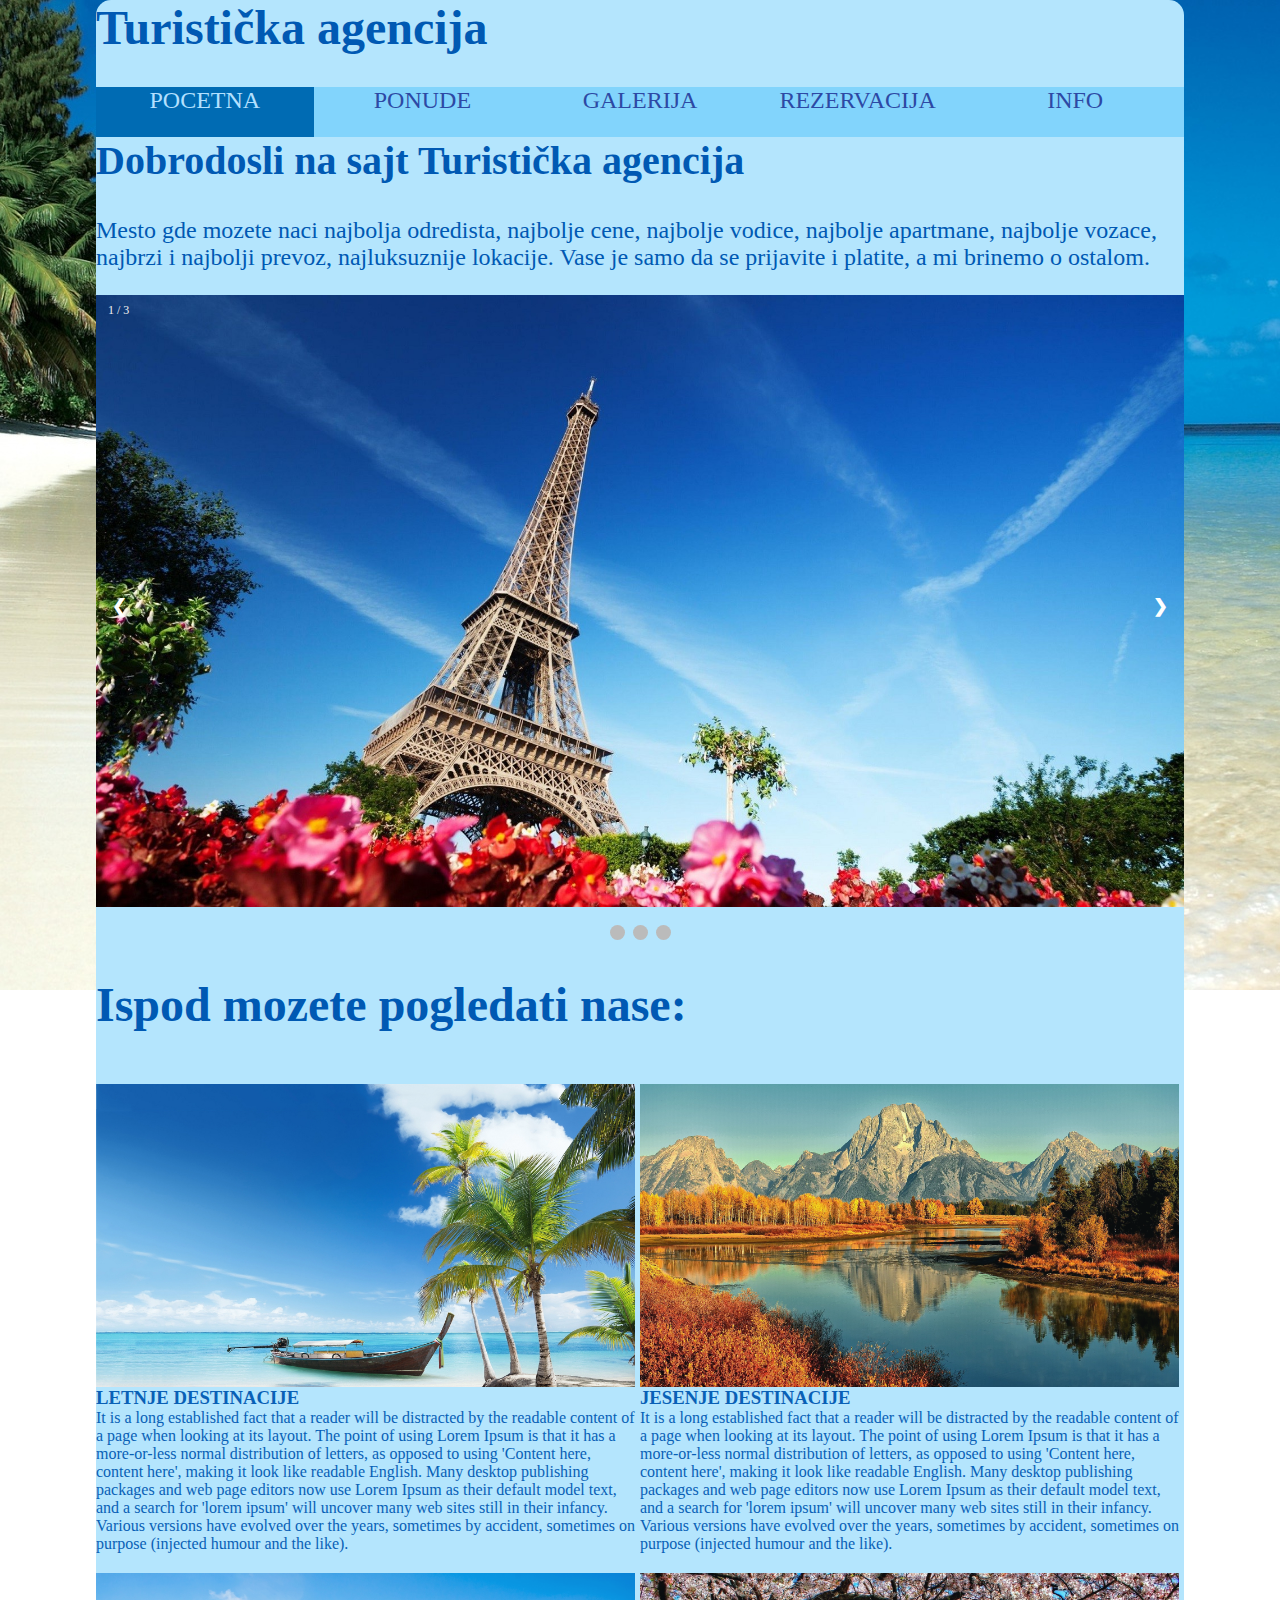
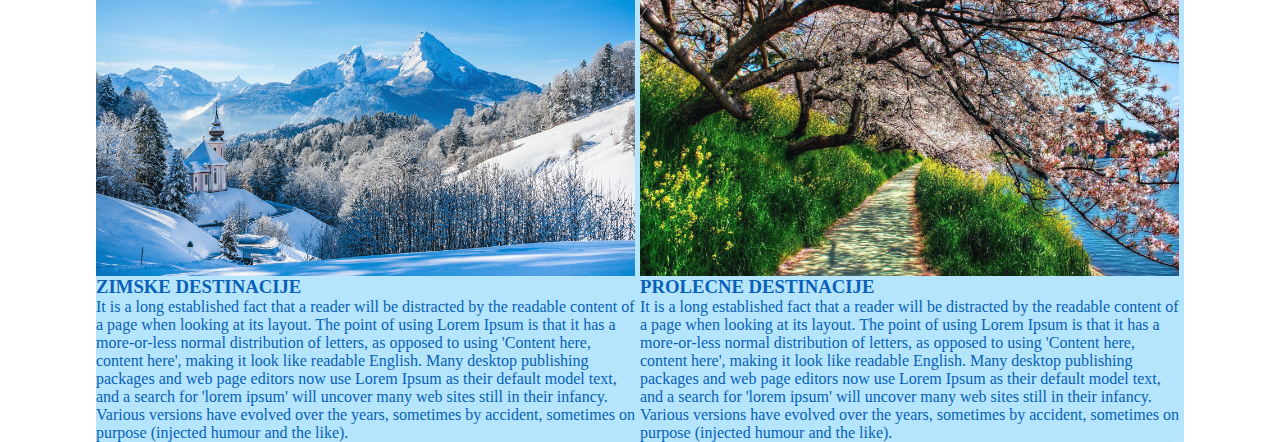
<file: index.html>
<html>
<head>
	<title> Turistička agencija </title>
	<meta charset="UTF-8"/>
	<meta name="viewport" content="width=device-width, initial-scale=1.0">
	<link rel="stylesheet" href="style.css">
	<link rel="stylesheet" href="styleSlider.css">
	<link rel="stylesheet" href="nav.css">

</head>

<body><div class="sve">
	<h1>
		 Turistička agencija
	</h1>
	<ul class="navigacijaDesktop">
		<li> <a href="index.html" class="active"> POCETNA </a></li>
		<li> <a href="ponude.html"> PONUDE </a></li>
		<li> <a href="galerija.html"> GALERIJA </a></li>
		<li> <a href="forma.html"> REZERVACIJA </a></li>
		<li> <a href="petastrana.html"> INFO </a></li>
	</ul>
	<div class="dropdownNav">
		<button onclick="myFunction()" class="dropbtn"> &#x2630</button>
		<div id="myDropdown" class="dropdown-content">
			<a href="ponude.html">PONUDE</a>
			<a href="galerija.html">GALERIJA</a>
			<a href="forma.html">REZERVACIJA</a>
			<a href="petastrana.html">INFO</a>
		</div>
	</div> 
	<h2 id="dobrodosli"> Dobrodosli na sajt Turistička agencija
	</h2>
	<p id="randomTekst">
	Mesto gde mozete naci najbolja odredista, najbolje cene, najbolje vodice, najbolje apartmane, najbolje vozace, najbrzi i najbolji prevoz, najluksuznije lokacije. Vase je samo da se prijavite i platite, a mi brinemo o ostalom. 
	<br>
	<div class="pozadina">
	<div class="slideshow-container"> 
		<div class="mySlides fade">
			<div class="numbertext">1 / 3</div>
			<img src="slike/sliderSlika1.jpg" style="width:100%">
			<div class="text" id="parizText">Pariz</div>
		</div>
		 <div class="mySlides fade">
			<div class="numbertext">2 / 3</div>
			<img src="slike/sliderSlika2.jpg" style="width:100%">
			<div class="text">Moskva </div>
		 </div>

		<div class="mySlides fade">
			<div class="numbertext">3 / 3</div>
			<img src="slike/sliderSlika3.jpg" style="width:100%">
			<div class="text">Atina</div>
		</div>

	  <!-- Next and previous buttons -->
	  <a class="prev" onclick="plusSlides(-1)">&#10094;</a>
	  <a class="next" onclick="plusSlides(1)">&#10095;</a>
	</div>
	<br>
	<!-- The dots/circles -->
	<div style="text-align:center">
	  <span class="dot" onclick="showSlide(1)"></span>
	  <span class="dot" onclick="showSlide(2)"></span>
	  <span class="dot" onclick="showSlide(3)"></span>
	</div>
	</div>
	<h1>Ispod mozete pogledati nase:</h1>
	</p>
	<div class="flex-container">
	<a href="ponude.html#divLetnjePonude">
	<div class="glavno">
		<img src="slike/leto.jpg">
		<h3> LETNJE DESTINACIJE
		</h3>
		<p>It is a long established fact that a reader will be distracted by the readable content of a page when looking at its layout. The point of using Lorem Ipsum is that it has a more-or-less normal distribution of letters, as opposed to using 'Content here, content here', making it look like readable English. Many desktop publishing packages and web page editors now use Lorem Ipsum as their default model text, and a search for 'lorem ipsum' will uncover many web sites still in their infancy. Various versions have evolved over the years, sometimes by accident, sometimes on purpose (injected humour and the like).
		</p>
	</div>
	</a>
	<a href="ponude.html#divJesenjePonude">
	<div  class="glavno">
		<img src="slike/jesen.jpg">
		<h3> JESENJE DESTINACIJE
		</h3>
		<p>It is a long established fact that a reader will be distracted by the readable content of a page when looking at its layout. The point of using Lorem Ipsum is that it has a more-or-less normal distribution of letters, as opposed to using 'Content here, content here', making it look like readable English. Many desktop publishing packages and web page editors now use Lorem Ipsum as their default model text, and a search for 'lorem ipsum' will uncover many web sites still in their infancy. Various versions have evolved over the years, sometimes by accident, sometimes on purpose (injected humour and the like).
		</p>
	</div>
	</a>
	</div>
	<div class="flex-container">
	<a href="ponude.html#divZimskePonude">
	<div  class="glavno">
		<img src="slike/zima.jpg">
		<h3> ZIMSKE DESTINACIJE
		</h3>
		<p>It is a long established fact that a reader will be distracted by the readable content of a page when looking at its layout. The point of using Lorem Ipsum is that it has a more-or-less normal distribution of letters, as opposed to using 'Content here, content here', making it look like readable English. Many desktop publishing packages and web page editors now use Lorem Ipsum as their default model text, and a search for 'lorem ipsum' will uncover many web sites still in their infancy. Various versions have evolved over the years, sometimes by accident, sometimes on purpose (injected humour and the like).
		</p>
	</div>
	</a>
	<a href="ponude.html#divProlecnePonude">
	<div  class="glavno">
		<img src="slike/prolece.jpg">
		<h3> PROLECNE DESTINACIJE
		</h3>
		<p>It is a long established fact that a reader will be distracted by the readable content of a page when looking at its layout. The point of using Lorem Ipsum is that it has a more-or-less normal distribution of letters, as opposed to using 'Content here, content here', making it look like readable English. Many desktop publishing packages and web page editors now use Lorem Ipsum as their default model text, and a search for 'lorem ipsum' will uncover many web sites still in their infancy. Various versions have evolved over the years, sometimes by accident, sometimes on purpose (injected humour and the like).
		</p>
	</div>
	</a>
	</div>

<script>
var sliderTimeout;
var slideIndex = 1;
showSlides();
function showSlides() {
    var i;
    var slides = document.getElementsByClassName("mySlides");
    for (i = 0; i < slides.length; i++) {
        slides[i].style.display = "none";
    }
    console.log(slideIndex);
    slides[slideIndex-1].style.display = "block";
    clearTimeout(sliderTimeout);
    sliderTimeout = setTimeout(automaticSlide, 5000); // Menja sliku na svakih 5 sekundi
} 
function automaticSlide(){
	var i;
    var slides = document.getElementsByClassName("mySlides");
    for (i = 0; i < slides.length; i++) {
        slides[i].style.display = "none";
    }
	slideIndex++;
    if (slideIndex > slides.length ) {slideIndex = 1;}
    console.log(slideIndex);
    slides[slideIndex-1].style.display = "block";
    clearTimeout(sliderTimeout);
    sliderTimeout = setTimeout(automaticSlide, 5000); // Menja sliku na svakih 5 sekundi
}
function plusSlides(n) { 
  var slidesLength = document.getElementsByClassName("mySlides").length;
  slideIndex+=n;
  if(slidesLength<slideIndex){ slideIndex=1;}
  if(slideIndex<=0) {slideIndex = 3;}
  showSlide(slideIndex);
}

// Thumbnail image controls
function showSlide(n) {
  slideIndex = n;
  showSlides();
}

function dropDownShow() {
    document.getElementById("myDropdown").classList.toggle("show");
}

window.onclick = function(event) {
  if (!event.target.matches('.dropbtn')) {
    var dropdowns = document.getElementsByClassName("dropdown-content");
    var i;
    for (i = 0; i < dropdowns.length; i++) {
      var openDropdown = dropdowns[i];
      if (openDropdown.classList.contains('show')) {
        openDropdown.classList.remove('show');
      }
    }
  }
} 
</script>
	
	</div>
</body>

</html>
</file>
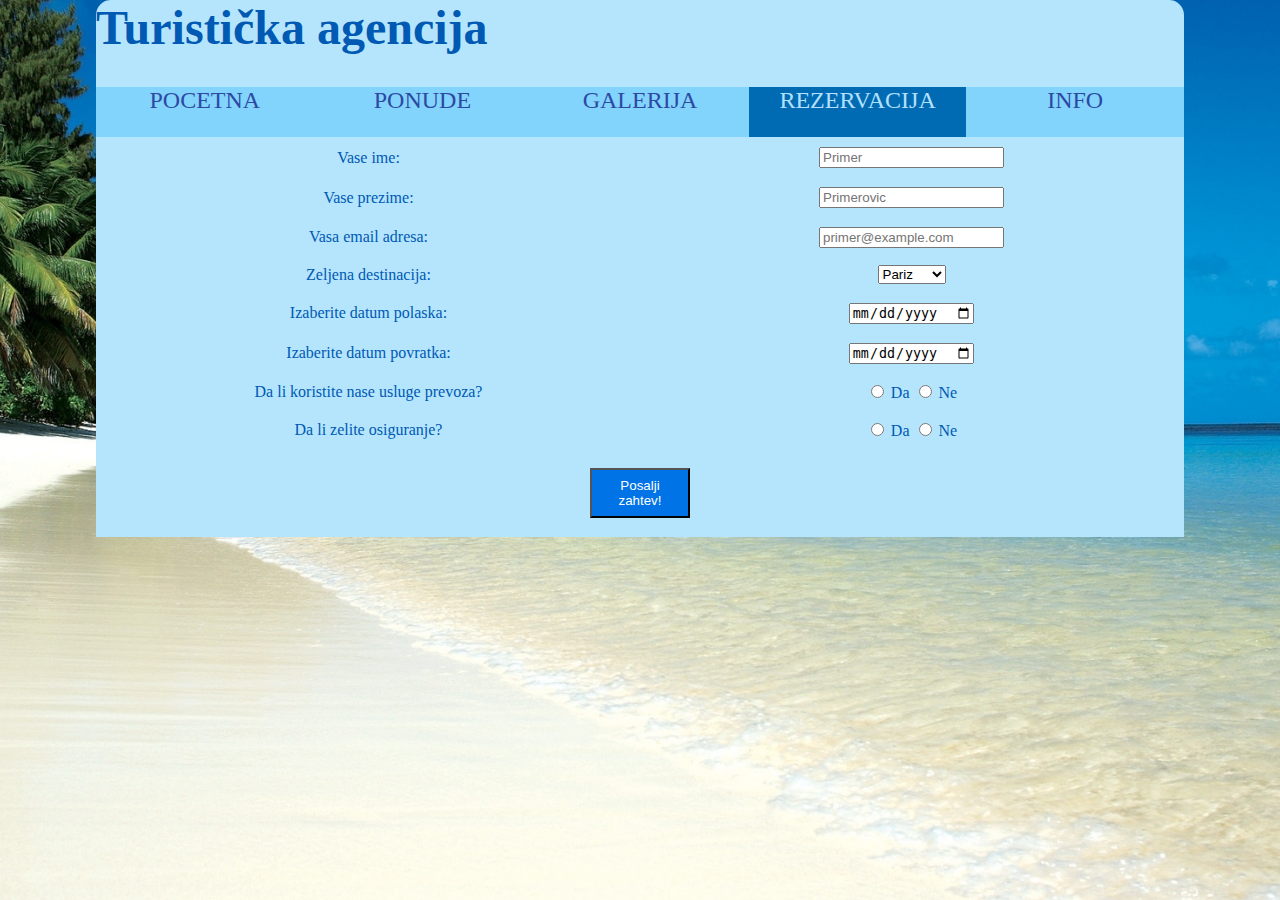
<file: forma.html>
<html>
<head>
	<title> Turistička agencija </title>
	<meta charset="UTF-8" />
	<meta name="viewport" content="width=device-width, initial-scale=1.0">	
	<link rel="stylesheet" href="style.css">
	<link rel="stylesheet" href="styleSlider.css">
	<link rel="stylesheet" href="nav.css">

</head>

<body><div class="sve">
	<h1>
		 Turistička agencija
	</h1>

	<ul class="navigacijaDesktop">
		<li> <a href="index.html"> POCETNA </a></li>
		<li> <a href="ponude.html"> PONUDE </a></li>
		<li> <a href="galerija.html"> GALERIJA </a></li>
		<li> <a href="forma.html" class="active"> REZERVACIJA </a></li>
		<li> <a href="petastrana.html"> INFO </a></li>
	</ul>
	<div class="dropdownNav">
		<button onclick="myFunction()" class="dropbtn"> &#x2630</button>
		<div id="myDropdown" class="dropdown-content">
			<a href="index.html">REZERVACIJA</a>
			<a href="ponude.html">PONUDE</a>
			<a href="galerija.html">GALERIJA</a>
			<a href="petastrana.html">INFO</a>
		</div>
	</div> 
	
	<form name="formaZaSlanje" action="" method="post">
		<table class="formaTabela">
			<tr>
				<td> Vase ime:</td>
				<td> <input required placeholder="Primer"type="text" id="korisnikId"></td>
			</tr>
			<tr>
				<td> Vase prezime: </td>
				<td> <input required placeholder="Primerovic"type="text" id="korisnikPrezime"> </td>
			</td>
			<tr>
				<td> Vasa email adresa:</td>
				<td> <input required placeholder="primer@example.com"type="text" id="korisnikMail"></td>
			</tr>
			<tr>
				<td> Zeljena destinacija:</td>
				<td> <select required id="korisnikOpcija">
					<option> Pariz </option>
					<option> Beč </option>
					<option> Madrid </option>
					<option> Atina </option>
					<option> Rim </option>
					<option> Prag </option>
					<option> Moskva </option>
					<option> Berlin </option>
					</td>
			</tr>
			<tr>
			<td> Izaberite datum polaska: </td>
				<td>
				<input required type="date">
				</td>
			</tr>
			<tr>
			<td> Izaberite datum povratka: </td>
				<td>
				<input required type="date">
				</td>
			</tr>
			<tr>
				<td>Da li koristite nase usluge prevoza?</td>
				<td> <input required name="korisnikPrevoz" type="radio" id="korisnikPrevoz"> Da <input name="korisnikPrevoz" type="radio" id="korisnikPrevoz"> Ne</td>
			</tr>
			<tr>
				<td> Da li zelite osiguranje? </td>
				<td> <input required name="korisnikOsiguranje" type="radio" id="korisnikOsiguranje"> Da <input name="korisnikOsiguranje" type="radio" id="korisnikOsiguranje"> Ne</td>
			</tr>
			<tr>
				<td  colspan="2"><button type="submit" id="dugme" > Posalji zahtev!</td>
			</tr>
		
		</table>
	</form>
	</div>
	<script> 
function myFunction() {
    document.getElementById("myDropdown").classList.toggle("show");
}
	// Close the dropdown menu if the user clicks outside of it
	window.onclick = function(event) {
	  if (!event.target.matches('.dropbtn')) {

		var dropdowns = document.getElementsByClassName("dropdown-content");
		var i;
		for (i = 0; i < dropdowns.length; i++) {
		  var openDropdown = dropdowns[i];
		  if (openDropdown.classList.contains('show')) {
			openDropdown.classList.remove('show');
		  }
		}
	  }
	} 
</script>
</body>
</html>
</file>
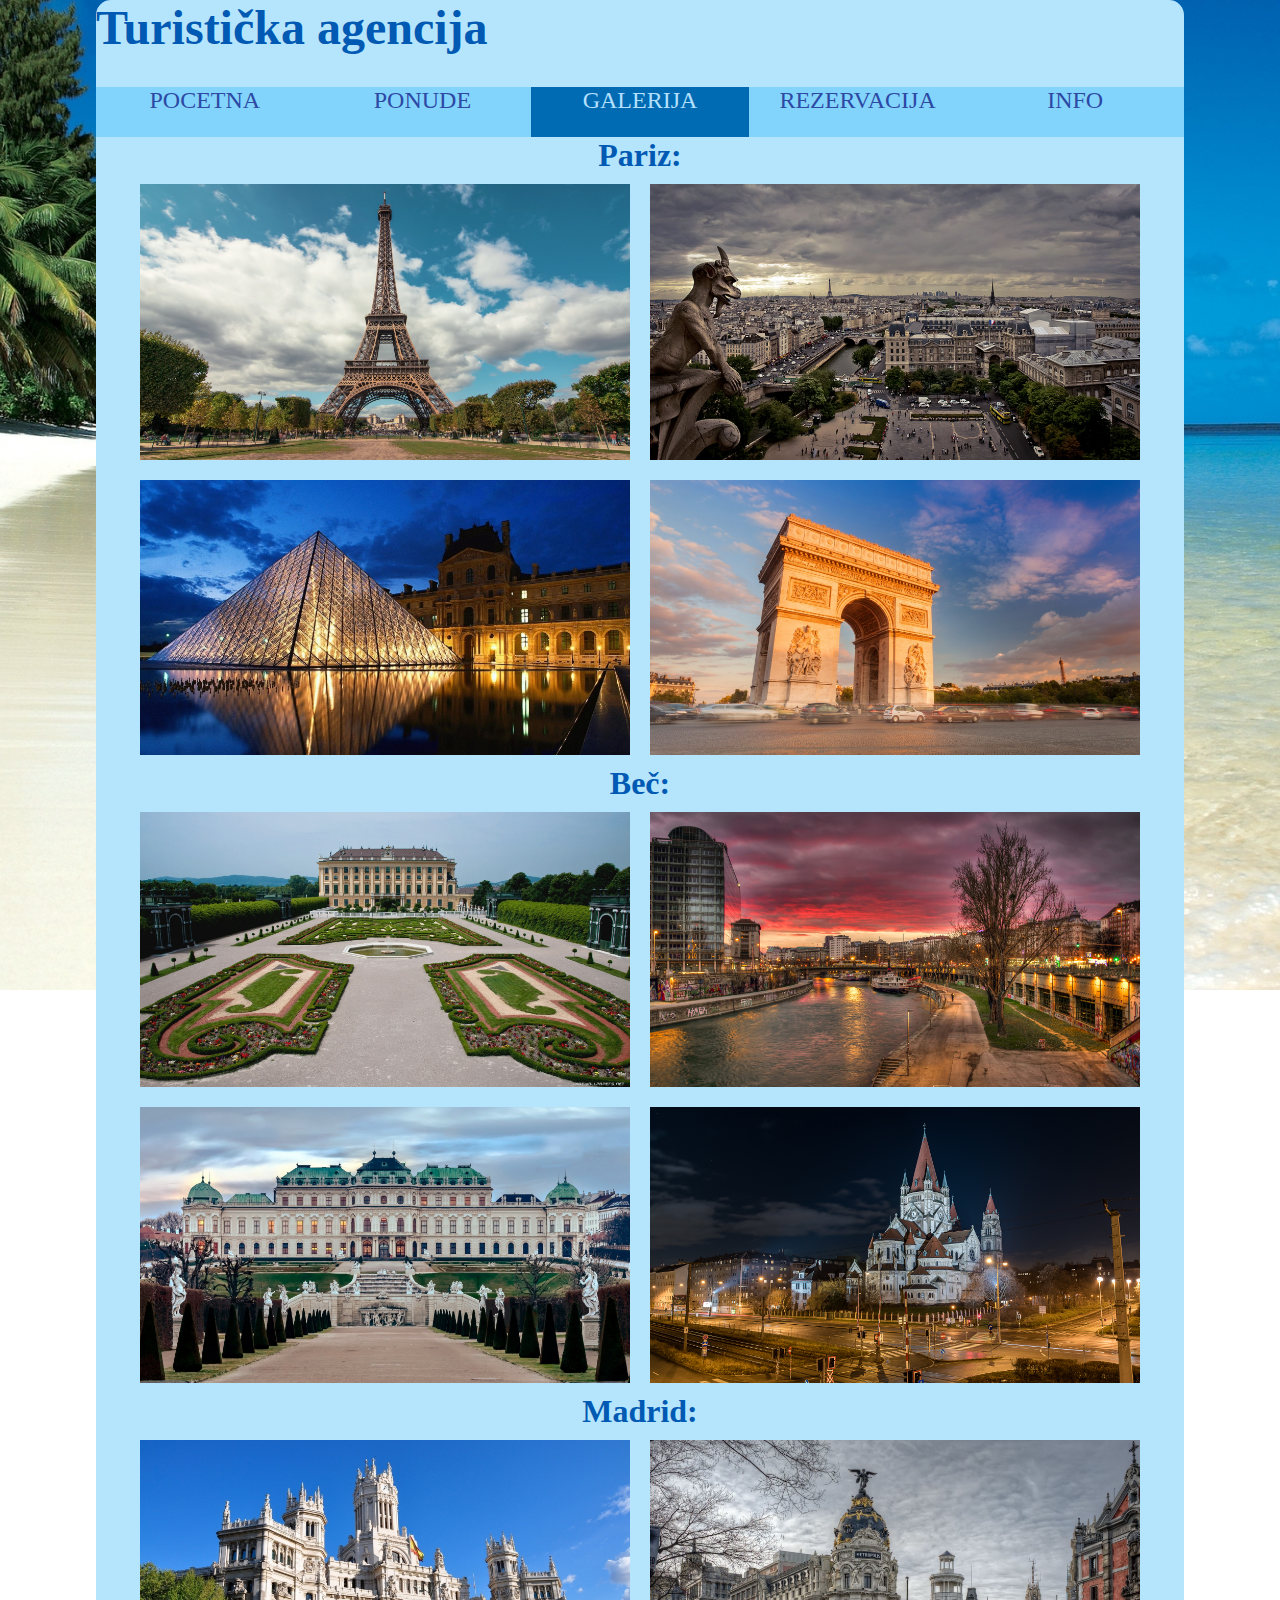
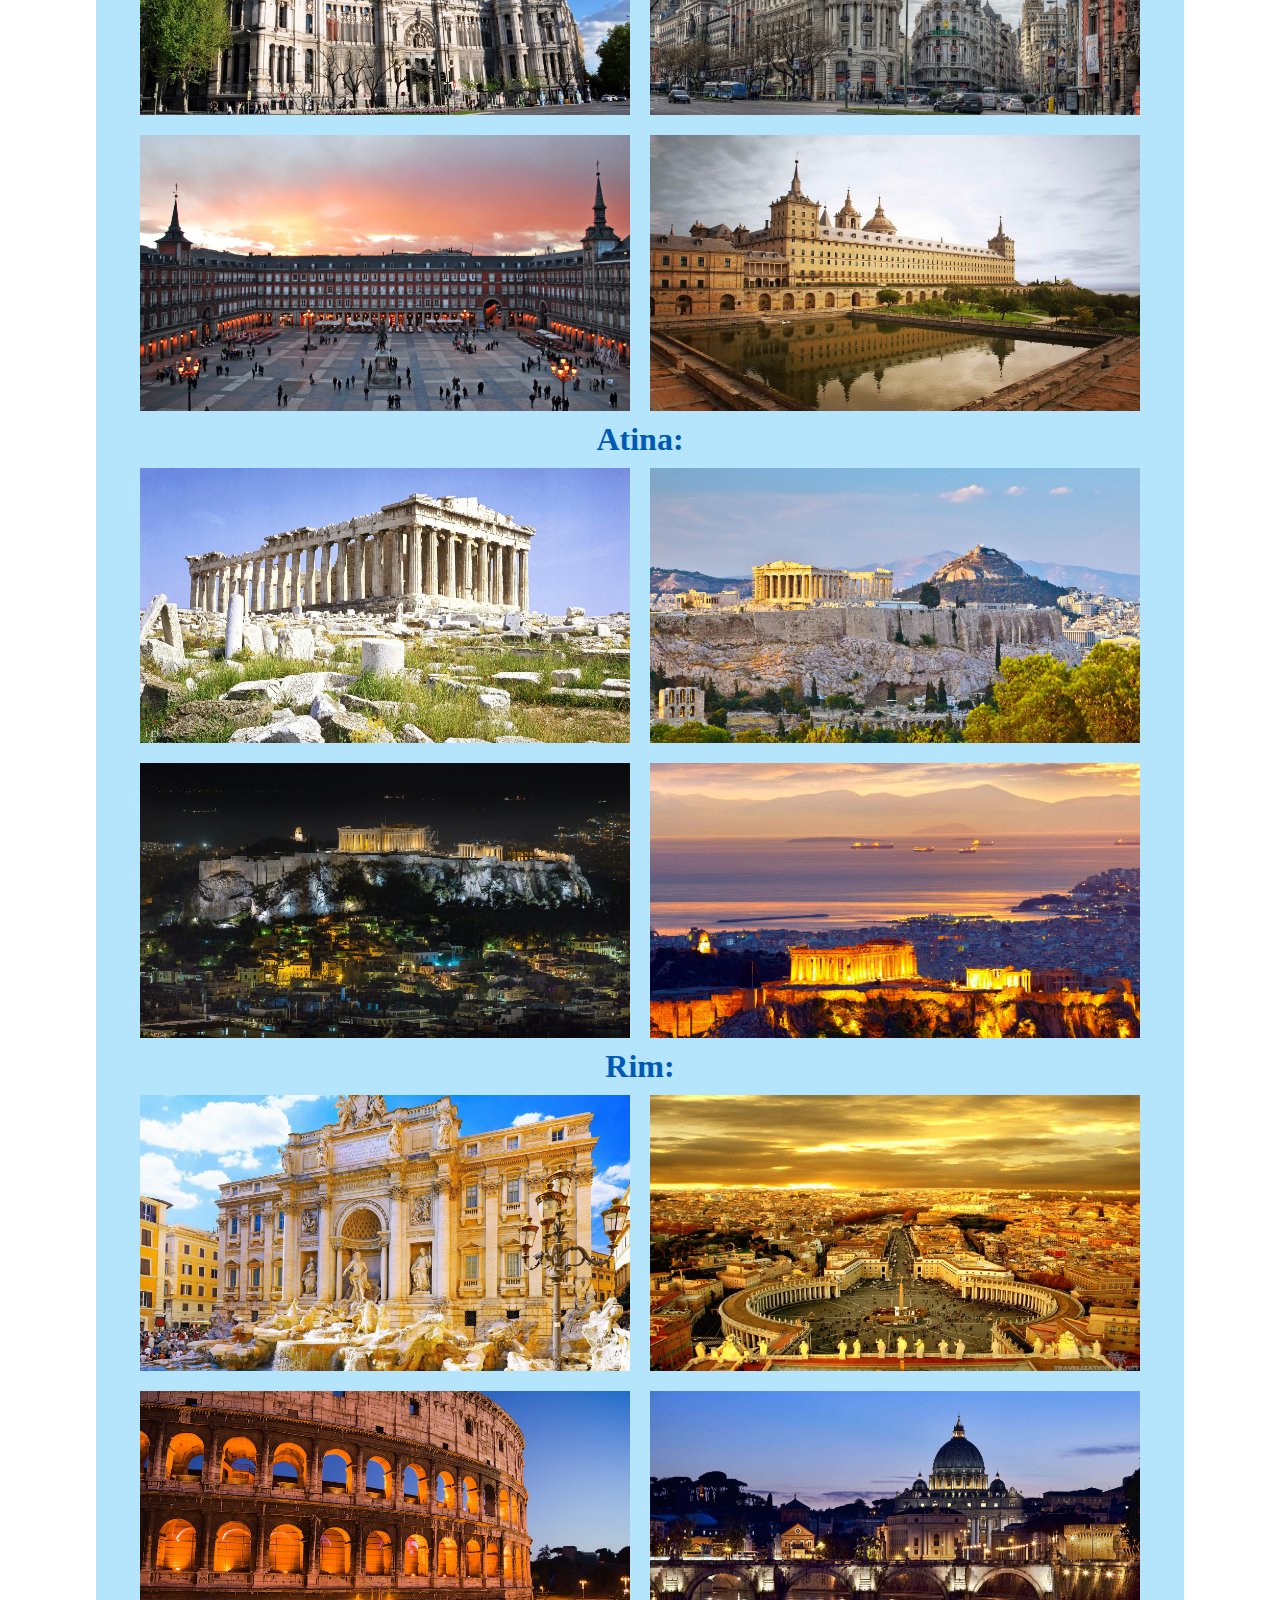
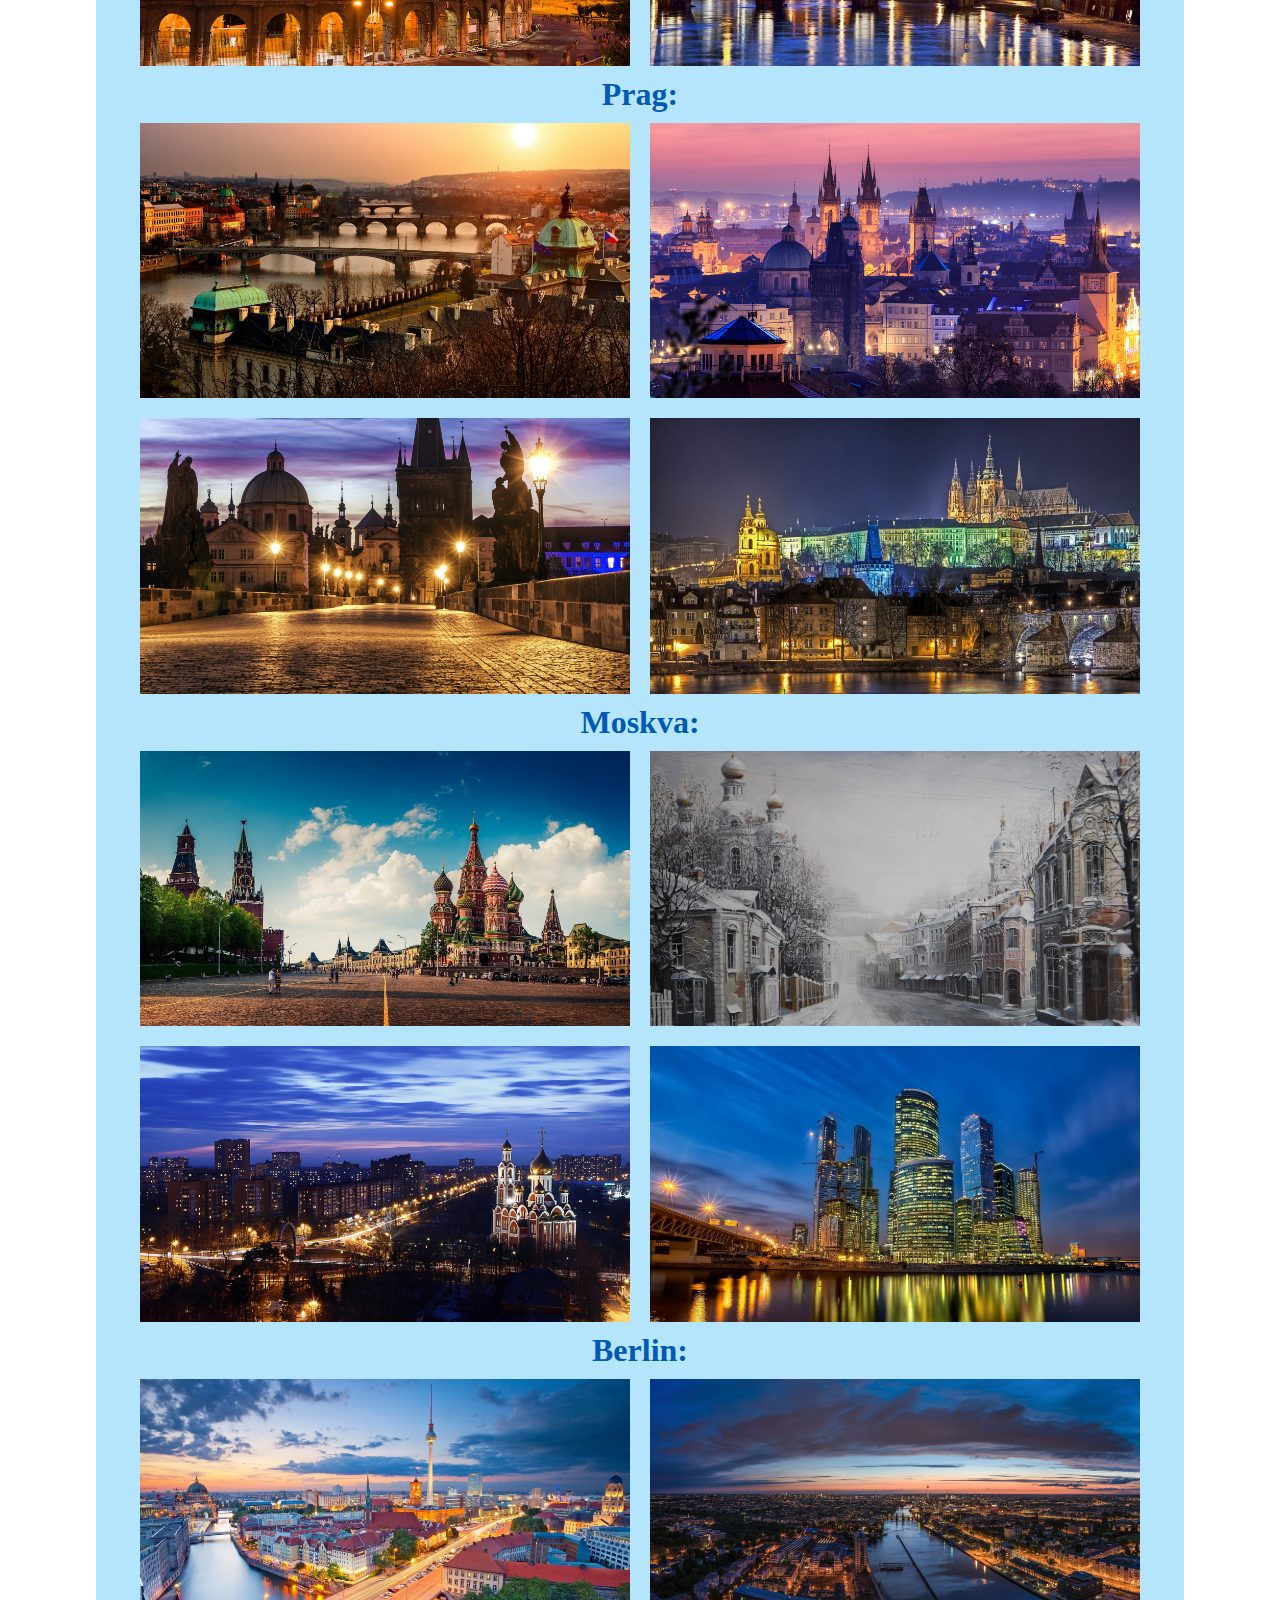
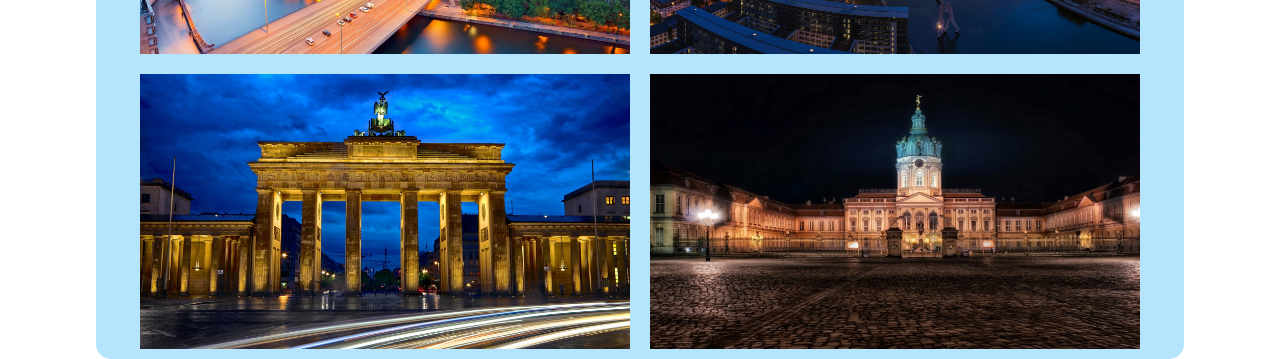
<file: galerija.html>
<html>
<head>
	<title> Turistička agencija </title>
	<meta charset="UTF-8" />
	<meta name="viewport" content="width=device-width, initial-scale=1.0">
	<link rel="stylesheet" href="style.css">
	<link rel="stylesheet" href="styleSlider.css">
	<link rel="stylesheet" href="nav.css">

</head>

<body>
	<div class="sve">
	<h1>
		 Turistička agencija
	</h1>
	<ul class="navigacijaDesktop">
		<li> <a href="index.html"> POCETNA </a></li>
		<li> <a href="ponude.html"> PONUDE </a></li>
		<li> <a href="galerija.html" class="active"> GALERIJA </a></li>
		<li> <a href="forma.html"> REZERVACIJA </a></li>
		<li> <a href="petastrana.html"> INFO </a></li>
	</ul>
	<div class="dropdownNav">
		<button onclick="myFunction()" class="dropbtn"> &#x2630</button>
		<div id="myDropdown" class="dropdown-content">
			<a href="index.html"> POCETNA </a>
			<a href="ponude.html">PONUDE</a>
			<a href="forma.html">REZERVACIJA</a>
			<a href="petastrana.html">INFO</a>
		</div>
	</div> 
	<h3 class="proleceGradovi" id="galerijaGrad1"> Pariz: </h3>
	<div class="galerijaFlex">
			<img class="slikeGalerija" src="slike/pariz.jpg">
			<img class="slikeGalerija" src="slike/pariz2.jpg">	
			<img class="slikeGalerija" src="slike/pariz3.jpg">
			<img class="slikeGalerija" src="slike/pariz4.jpg">
	</div>
	<div style="clear:both;"></div>
		<h3 class="proleceGradovi" id="galerijaGrad2"> Beč: </h3>
	<div class="galerijaFlex">
			<img class="slikeGalerija" src="slike/bec.jpg">
			<img class="slikeGalerija" src="slike/bec2.jpg">	
			<img class="slikeGalerija" src="slike/bec3.jpg">
			<img class="slikeGalerija" src="slike/bec4.jpg">
	</div>
	<div style="clear:both;"></div>
		<h3 class="proleceGradovi" id="galerijaGrad3"> Madrid: </h3>
	<div class="galerijaFlex">
		<img class="slikeGalerija" src="slike/madrid.jpg">
		<img class="slikeGalerija" src="slike/madrid2.jpg">	
		<img class="slikeGalerija" src="slike/madrid3.jpg">
		<img class="slikeGalerija" src="slike/madrid4.jpg">
	</div>
	<div style="clear:both;"></div>
		<h3 class="proleceGradovi" id="galerijaGrad4"> Atina: </h3>
	<div class="galerijaFlex">
		<img class="slikeGalerija" src="slike/atina.jpg">
		<img class="slikeGalerija" src="slike/atina2.jpg">	
		<img class="slikeGalerija" src="slike/atina3.jpg">
		<img class="slikeGalerija" src="slike/atina4.jpg">
	</div>
		<div style="clear:both;"></div>
		<h3 class="proleceGradovi" id="galerijaGrad5"> Rim: </h3>
	<div class="galerijaFlex">
		<img class="slikeGalerija" src="slike/rim.jpg">
		<img class="slikeGalerija" src="slike/rim2.jpg">	
		<img class="slikeGalerija" src="slike/rim3.jpg">
		<img class="slikeGalerija" src="slike/rim4.jpg">
	</div>
		<div style="clear:both;"></div>
		<h3 class="proleceGradovi" id="galerijaGrad6"> Prag: </h3>
	<div class="galerijaFlex">
		<img class="slikeGalerija" src="slike/prag1.jpg">
		<img class="slikeGalerija" src="slike/prag2.jpg">	
		<img class="slikeGalerija" src="slike/prag3.jpg">
		<img class="slikeGalerija" src="slike/prag4.jpg">
	</div>
		<div style="clear:both;"></div>
		<h3 class="proleceGradovi" id="galerijaGrad7"> Moskva: </h3>
	<div class="galerijaFlex">
		<img class="slikeGalerija" src="slike/moskva.jpg">
		<img class="slikeGalerija" src="slike/moskva5.jpg">	
		<img class="slikeGalerija" src="slike/moskva3.jpg">
		<img class="slikeGalerija" src="slike/moskva4.jpg">
	</div>
		<div style="clear:both;"></div>
		<h3 class="proleceGradovi" id="galerijaGrad8"> Berlin: </h3>
	<div class="galerijaFlex">
		<img class="slikeGalerija" src="slike/berlin.jpg">
		<img class="slikeGalerija" src="slike/berlin2.jpg">	
		<img class="slikeGalerija" src="slike/berlin3.jpg">
		<img class="slikeGalerija" src="slike/berlin4.jpg">
	</div>

	</div>
	<script> 
function myFunction() {
    document.getElementById("myDropdown").classList.toggle("show");
}
	// Close the dropdown menu if the user clicks outside of it
	window.onclick = function(event) {
	  if (!event.target.matches('.dropbtn')) {

		var dropdowns = document.getElementsByClassName("dropdown-content");
		var i;
		for (i = 0; i < dropdowns.length; i++) {
		  var openDropdown = dropdowns[i];
		  if (openDropdown.classList.contains('show')) {
			openDropdown.classList.remove('show');
		  }
		}
	  }
	} 
</script>
</body>
</html>
</file>
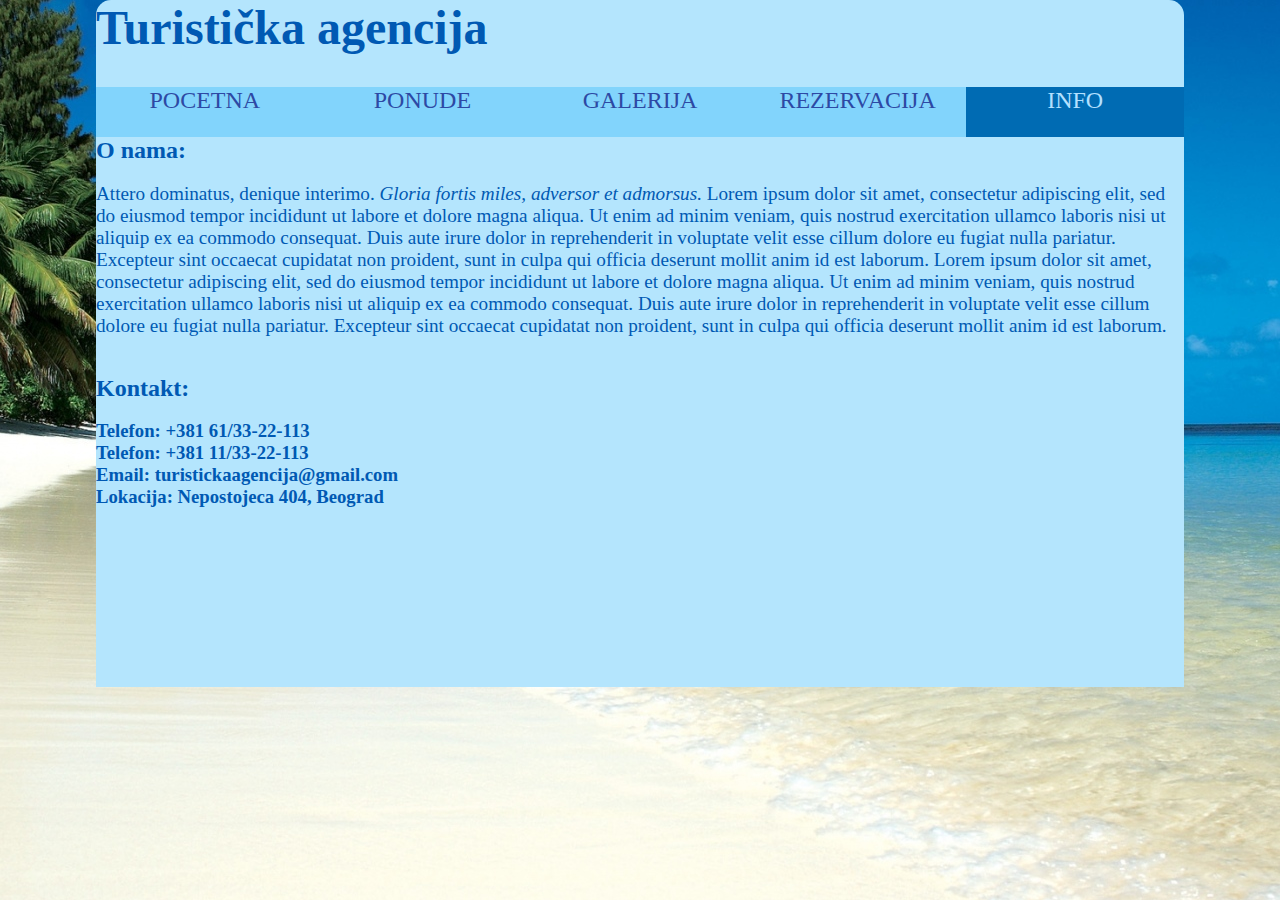
<file: petastrana.html>
<html>
<head>
	<title> Turistička agencija </title>
	<meta charset="UTF-8" />
	<meta name="viewport" content="width=device-width, initial-scale=1.0">
	<link rel="stylesheet" href="style.css">
	<link rel="stylesheet" href="styleSlider.css">
	<link rel="stylesheet" href="nav.css">

</head>

<body><div class="sve">
	<h1>
		 Turistička agencija
	</h1>

	<ul class="navigacijaDesktop">
		<li> <a href="index.html"> POCETNA </a></li>
		<li> <a href="ponude.html"> PONUDE </a></li>
		<li> <a href="galerija.html"> GALERIJA </a></li>
		<li> <a href="forma.html"> REZERVACIJA </a></li>
		<li> <a href="petastrana.html" class="active"> INFO </a></li>
	</ul>
	<div class="dropdownNav">
		<button onclick="myFunction()" class="dropbtn"> &#x2630</button>
		<div id="myDropdown" class="dropdown-content">
			<a href="index.html">POCETNA</a>
			<a href="ponude.html">PONUDE</a>
			<a href="galerija.html">GALERIJA</a>
			<a href="forma.html">REZERVACIJA</a>
		</div>
	</div> 
	<div class="petaStranaDiv">
		<h3 id="kontaktiH">O nama:</h3>
		<p id="paragrafPeta1"> Attero dominatus, denique interimo. <em>Gloria fortis miles, adversor et admorsus.</em> Lorem ipsum dolor sit amet, consectetur adipiscing elit, sed do eiusmod tempor incididunt ut labore et dolore magna aliqua. Ut enim ad minim veniam, quis nostrud exercitation ullamco laboris nisi ut aliquip ex ea commodo consequat. Duis aute irure dolor in reprehenderit in voluptate velit esse cillum dolore eu fugiat nulla pariatur. Excepteur sint occaecat cupidatat non proident, sunt in culpa qui officia deserunt mollit anim id est laborum. Lorem ipsum dolor sit amet, consectetur adipiscing elit, sed do eiusmod tempor incididunt ut labore et dolore magna aliqua. Ut enim ad minim veniam, quis nostrud exercitation ullamco laboris nisi ut aliquip ex ea commodo consequat. Duis aute irure dolor in reprehenderit in voluptate velit esse cillum dolore eu fugiat nulla pariatur. Excepteur sint occaecat cupidatat non proident, sunt in culpa qui officia deserunt mollit anim id est laborum.
		</p>
		<br>
		<h3 id="kontaktiH"> Kontakt: <h3>
		<p id="paragrafPeta2"> 
			Telefon: +381 61/33-22-113 <br>
			Telefon: +381 11/33-22-113 <br>
			Email:   turistickaagencija@gmail.com <br>
			Lokacija: Nepostojeca 404, Beograd
		</p>
	</div>
	</div>
	<script> 
function myFunction() {
    document.getElementById("myDropdown").classList.toggle("show");
}
	// Close the dropdown menu if the user clicks outside of it
	window.onclick = function(event) {
	  if (!event.target.matches('.dropbtn')) {

		var dropdowns = document.getElementsByClassName("dropdown-content");
		var i;
		for (i = 0; i < dropdowns.length; i++) {
		  var openDropdown = dropdowns[i];
		  if (openDropdown.classList.contains('show')) {
			openDropdown.classList.remove('show');
		  }
		}
	  }
	} 
</script>
</body>
</html>
</file>
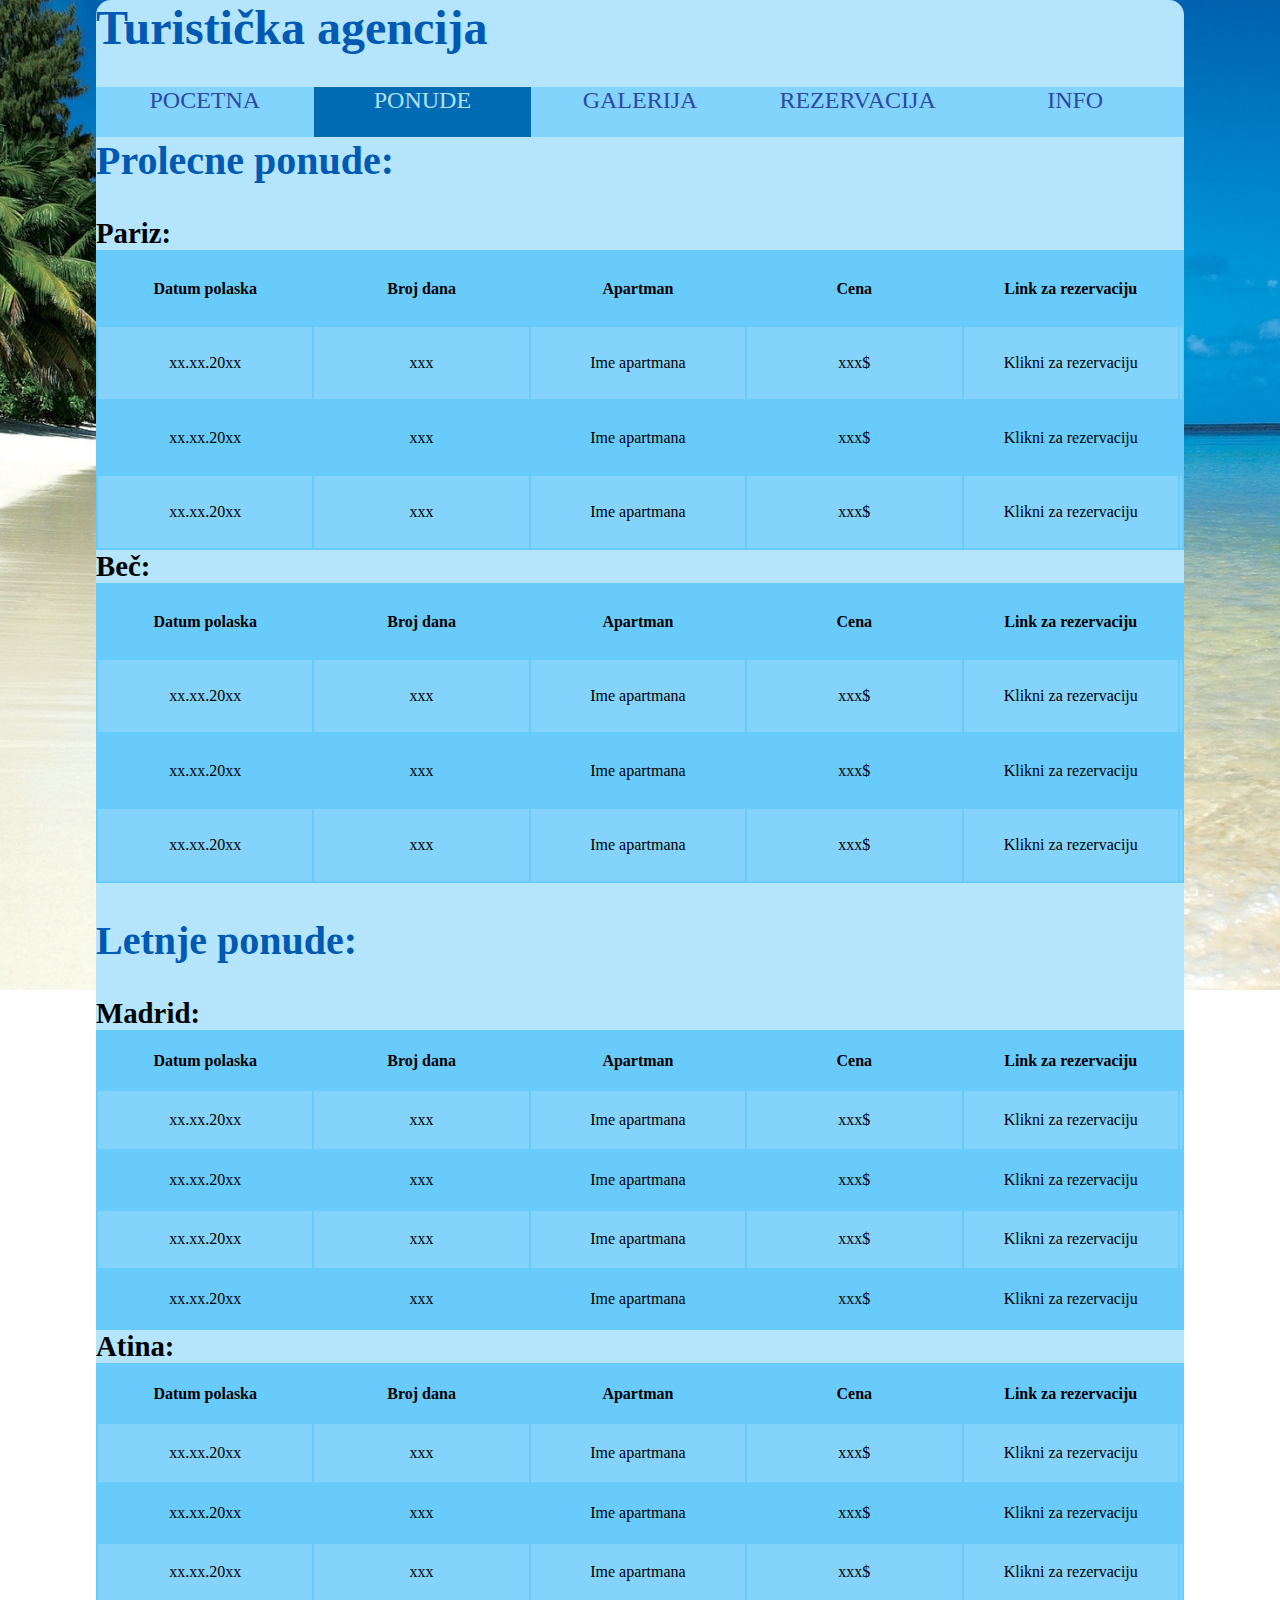
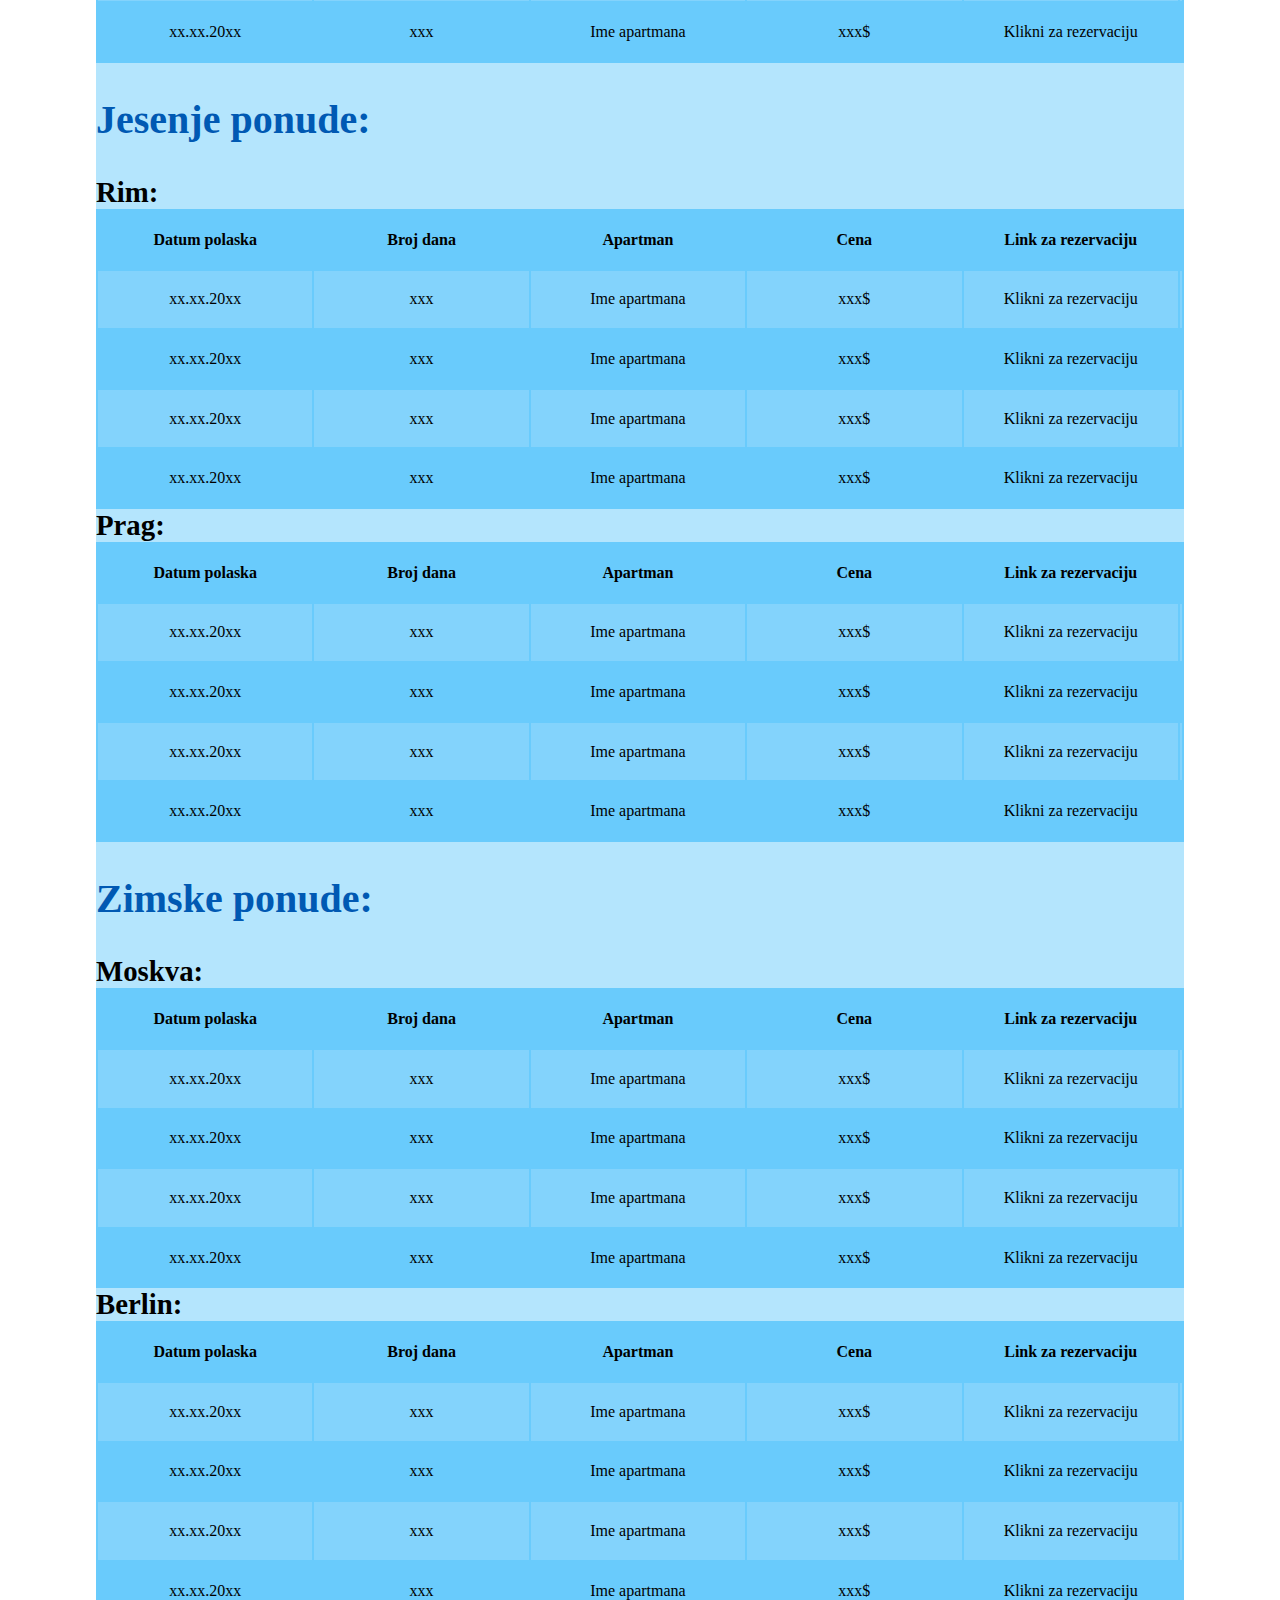
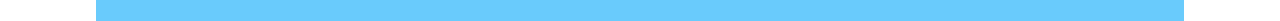
<file: ponude.html>
<html>
<head>
	<title> Turistička agencija </title>	
	<meta name="viewport" content="width=device-width, initial-scale=1.0">
	<meta charset="UTF-8" />
	<link rel="stylesheet" href="style.css">
	<link rel="stylesheet" href="styleSlider.css">
	<link rel="stylesheet" href="nav.css">

</head>

<body>
<div class="sve">
	<h1>
		 Turistička agencija
	</h1>
	<ul class="navigacijaDesktop">
		<li> <a href="index.html"> POCETNA </a></li>
		<li> <a href="ponude.html" class="active"> PONUDE </a></li>
		<li> <a href="galerija.html"> GALERIJA </a></li>
		<li> <a href="forma.html"> REZERVACIJA </a></li>
		<li> <a href="petastrana.html"> INFO </a></li>
	</ul>
	<div class="dropdownNav">
		<button onclick="myFunction()" class="dropbtn"> &#x2630</button>
		<div id="myDropdown" class="dropdown-content">
			<a href="index.html"> POCETNA </a>
			<a href="galerija.html">GALERIJA</a>
			<a href="forma.html">REZERVACIJA</a>
			<a href="forma.html">INFO</a>
		</div>
	</div> 
	<div class="ponudeIzgled">
		<div class="ponudeDiv" id="divProlecnePonude">
			<h2>Prolecne ponude: </h2>
			<h3><a href="galerija.html#galerijaGrad1"> Pariz: </a></h3>
			<table>
				<tr>
				<th>Datum polaska</th>
				<th>Broj dana </th>
				<th>Apartman</th>
				<th>Cena</th>
				<th>Link za rezervaciju </th>
			  </tr>
			  <tr class="neparniRed">
				<td>xx.xx.20xx</td>
				<td>xxx</td>
				<td>Ime apartmana</td>
				<td> xxx$ </td>
				<td> <a href="forma.html"> Klikni za rezervaciju </a> <td>
			  </tr>
			  <tr>
				<td>xx.xx.20xx</td>
				<td>xxx</td>
				<td>Ime apartmana</td>
				<td> xxx$ </td>
				<td> <a href="forma.html"> Klikni za rezervaciju </a> <td>
			  </tr>
			  	<tr class="neparniRed">
				<td>xx.xx.20xx</td>
				<td>xxx</td>
				<td>Ime apartmana</td>
				<td> xxx$ </td>
				<td> <a href="forma.html"> Klikni za rezervaciju </a> <td>
			  </tr>
			</table>
			<h3> <a href="galerija.html#galerijaGrad2"> Beč: </a> </h3>
			<table>
				<tr>
				<th>Datum polaska</th>
				<th>Broj dana </th>
				<th>Apartman</th>
				<th>Cena</th>
				<th>Link za rezervaciju </th>
			  </tr>
			  <tr class="neparniRed">
				<td>xx.xx.20xx</td>
				<td>xxx</td>
				<td>Ime apartmana</td>
				<td> xxx$ </td>
				<td> <a href="forma.html"> Klikni za rezervaciju </a> <td>
			  </tr>
			  <tr>
				<td>xx.xx.20xx</td>
				<td>xxx</td>
				<td>Ime apartmana</td>
				<td> xxx$ </td>
				<td> <a href="forma.html"> Klikni za rezervaciju </a> <td>
			  </tr>
			  	<tr class="neparniRed">
				<td>xx.xx.20xx</td>
				<td>xxx</td>
				<td>Ime apartmana</td>
				<td> xxx$ </td>
				<td> <a href="forma.html"> Klikni za rezervaciju </a> <td>
			  </tr>
			</table>
		</div>
		<div class="ponudeDiv" id="divLetnjePonude">
			<h2>Letnje ponude: </h2>
			<h3> <a href="galerija.html#galerijaGrad3"> Madrid: </a> </h3>
			<table>
				<tr>
				<th>Datum polaska</th>
				<th>Broj dana </th>
				<th>Apartman</th>
				<th>Cena</th>
				<th>Link za rezervaciju </th>
			  </tr>
			  <tr class="neparniRed">
				<td>xx.xx.20xx</td>
				<td>xxx</td>
				<td>Ime apartmana</td>
				<td> xxx$ </td>
				<td> <a href="forma.html"> Klikni za rezervaciju </a> <td>
			  </tr>
			  <tr>
				<td>xx.xx.20xx</td>
				<td>xxx</td>
				<td>Ime apartmana</td>
				<td> xxx$ </td>
				<td> <a href="forma.html"> Klikni za rezervaciju </a> <td>
			  </tr>
			  	<tr class="neparniRed">
				<td>xx.xx.20xx</td>
				<td>xxx</td>
				<td>Ime apartmana</td>
				<td> xxx$ </td>
				<td> <a href="forma.html"> Klikni za rezervaciju </a> <td>
			  </tr>
			  	<tr>
				<td>xx.xx.20xx</td>
				<td>xxx</td>
				<td>Ime apartmana</td>
				<td> xxx$ </td>
				<td> <a href="forma.html"> Klikni za rezervaciju </a> <td>
			  </tr>
			</table>
			<h3>  <a href="galerija.html#galerijaGrad4"> Atina: </a>  </h3>
			<table>
				<tr>
				<th>Datum polaska</th>
				<th>Broj dana </th>
				<th>Apartman</th>
				<th>Cena</th>
				<th>Link za rezervaciju </th>
			  </tr>
			  <tr class="neparniRed">
				<td>xx.xx.20xx</td>
				<td>xxx</td>
				<td>Ime apartmana</td>
				<td> xxx$ </td>
				<td> <a href="forma.html"> Klikni za rezervaciju </a> <td>
			  </tr>
			  <tr>
				<td>xx.xx.20xx</td>
				<td>xxx</td>
				<td>Ime apartmana</td>
				<td> xxx$ </td>
				<td> <a href="forma.html"> Klikni za rezervaciju </a> <td>
			  </tr>
			  	<tr class="neparniRed">
				<td>xx.xx.20xx</td>
				<td>xxx</td>
				<td>Ime apartmana</td>
				<td> xxx$ </td>
				<td> <a href="forma.html"> Klikni za rezervaciju </a> <td>
			  </tr>
			  	<tr>
				<td>xx.xx.20xx</td>
				<td>xxx</td>
				<td>Ime apartmana</td>
				<td> xxx$ </td>
				<td> <a href="forma.html"> Klikni za rezervaciju </a> <td>
			  </tr>
			</table>
		</div>
		<div class="ponudeDiv" id="divJesenjePonude">
			<h2>Jesenje ponude: </h2>
			<h3>  <a href="galerija.html#galerijaGrad5"> Rim: </a> </h3>
			<table>
				<tr>
				<th>Datum polaska</th>
				<th>Broj dana </th>
				<th>Apartman</th>
				<th>Cena</th>
				<th>Link za rezervaciju </th>
			  </tr>
			  <tr class="neparniRed">
				<td>xx.xx.20xx</td>
				<td>xxx</td>
				<td>Ime apartmana</td>
				<td> xxx$ </td>
				<td> <a href="forma.html"> Klikni za rezervaciju </a> <td>
			  </tr>
			  <tr>
				<td>xx.xx.20xx</td>
				<td>xxx</td>
				<td>Ime apartmana</td>
				<td> xxx$ </td>
				<td> <a href="forma.html"> Klikni za rezervaciju </a> <td>
			  </tr>
			  	<tr class="neparniRed">
				<td>xx.xx.20xx</td>
				<td>xxx</td>
				<td>Ime apartmana</td>
				<td> xxx$ </td>
				<td> <a href="forma.html"> Klikni za rezervaciju </a> <td>
			  </tr>
			  	<tr>
				<td>xx.xx.20xx</td>
				<td>xxx</td>
				<td>Ime apartmana</td>
				<td> xxx$ </td>
				<td> <a href="forma.html"> Klikni za rezervaciju </a> <td>
			  </tr>
			</table>
			<h3>  <a href="galerija.html#galerijaGrad6"> Prag: </a> </h3>
			<table>
				<tr>
				<th>Datum polaska</th>
				<th>Broj dana </th>
				<th>Apartman</th>
				<th>Cena</th>
				<th>Link za rezervaciju </th>
			  </tr>
			  <tr class="neparniRed">
				<td>xx.xx.20xx</td>
				<td>xxx</td>
				<td>Ime apartmana</td>
				<td> xxx$ </td>
				<td> <a href="forma.html"> Klikni za rezervaciju </a> <td>
			  </tr>
			  <tr>
				<td>xx.xx.20xx</td>
				<td>xxx</td>
				<td>Ime apartmana</td>
				<td> xxx$ </td>
				<td> <a href="forma.html"> Klikni za rezervaciju </a> <td>
			  </tr>
			  	<tr class="neparniRed">
				<td>xx.xx.20xx</td>
				<td>xxx</td>
				<td>Ime apartmana</td>
				<td> xxx$ </td>
				<td> <a href="forma.html"> Klikni za rezervaciju </a> <td>
			  </tr>
			  	<tr>
				<td>xx.xx.20xx</td>
				<td>xxx</td>
				<td>Ime apartmana</td>
				<td> xxx$ </td>
				<td> <a href="forma.html"> Klikni za rezervaciju </a> <td>
			  </tr>
			</table>	
		</div>
		<div class="ponudeDiv" id="divZimskePonude">
			<h2>Zimske ponude: </h2>
			<h3>  <a href="galerija.html#galerijaGrad7"> Moskva: </a> </h3>
			<table>
				<tr>
				<th>Datum polaska</th>
				<th>Broj dana </th>
				<th>Apartman</th>
				<th>Cena</th>
				<th>Link za rezervaciju </th>
			  </tr>
			  <tr class="neparniRed">
				<td>xx.xx.20xx</td>
				<td>xxx</td>
				<td>Ime apartmana</td>
				<td> xxx$ </td>
				<td> <a href="forma.html"> Klikni za rezervaciju </a> <td>
			  </tr>
			  <tr>
				<td>xx.xx.20xx</td>
				<td>xxx</td>
				<td>Ime apartmana</td>
				<td> xxx$ </td>
				<td> <a href="forma.html"> Klikni za rezervaciju </a> <td>
			  </tr>
			  	<tr class="neparniRed">
				<td>xx.xx.20xx</td>
				<td>xxx</td>
				<td>Ime apartmana</td>
				<td> xxx$ </td>
				<td> <a href="forma.html"> Klikni za rezervaciju </a> <td>
			  </tr>
			  	<tr>
				<td>xx.xx.20xx</td>
				<td>xxx</td>
				<td>Ime apartmana</td>
				<td> xxx$ </td>
				<td> <a href="forma.html"> Klikni za rezervaciju </a> <td>
			  </tr>
			</table>
			<h3>  <a href="galerija.html#galerijaGrad8"> Berlin: </a> </h3>
			<table>
				<tr>
				<th>Datum polaska</th>
				<th>Broj dana </th>
				<th>Apartman</th>
				<th>Cena</th>
				<th>Link za rezervaciju </th>
			  </tr>
			  <tr class="neparniRed">
				<td>xx.xx.20xx</td>
				<td>xxx</td>
				<td>Ime apartmana</td>
				<td> xxx$ </td>
				<td> <a href="forma.html"> Klikni za rezervaciju </a> <td>
			  </tr>
			  <tr>
				<td>xx.xx.20xx</td>
				<td>xxx</td>
				<td>Ime apartmana</td>
				<td> xxx$ </td>
				<td> <a href="forma.html"> Klikni za rezervaciju </a> <td>
			  </tr>
			  	<tr class="neparniRed">
				<td>xx.xx.20xx</td>
				<td>xxx</td>
				<td>Ime apartmana</td>
				<td> xxx$ </td>
				<td> <a href="forma.html"> Klikni za rezervaciju </a> <td>
			  </tr>
			  	<tr>
				<td>xx.xx.20xx</td>
				<td>xxx</td>
				<td>Ime apartmana</td>
				<td> xxx$ </td>
				<td> <a href="forma.html"> Klikni za rezervaciju </a> <td>
			  </tr>
			</table>
		</div>
	</div>
	</div>
<script> 
function myFunction() {
    document.getElementById("myDropdown").classList.toggle("show");
}
	// Close the dropdown menu if the user clicks outside of it
	window.onclick = function(event) {
	  if (!event.target.matches('.dropbtn')) {

		var dropdowns = document.getElementsByClassName("dropdown-content");
		var i;
		for (i = 0; i < dropdowns.length; i++) {
		  var openDropdown = dropdowns[i];
		  if (openDropdown.classList.contains('show')) {
			openDropdown.classList.remove('show');
		  }
		}
	  }
	} 
</script>
</body>

</html>
</file>
<file: style.css>
body{
	margin: auto;
	width:85%;
	background-image: url("slike/pozadina22.jpg");
	background-repeat: no-repeat;
    background-attachment: fixed;
    background-position: center;
}
.sve {
	background-color:  #b4e5fd;
	border-radius: 15px;
}
h1{
	font-size:3em;
	color: #0059b3;
}
h2{
	font-size:2.5em;
	color: blue;
}
.ponudeDiv h2{
	color: #0059b3;
}
.ponudeIzgled h3{
	font-size:1.8em;
	color: #0059b3;
}
#randomTekst{
	color: #0059b3;
	font-size: 1.5em;
}
#dobrodosli{
	color: #0059b3;
}
a{
	color:rgb(45, 73, 164);
}

.glavno{
	opacity: 0.95;
}
.glavno img{
	width: 99%;
	padding-top: 20px;	
}
.glavno p, h3{
	background-color:  #b4e5fd;
	color: #0059b3;
	padding: 0px;
	margin: 0px;
	text-decoration: none;
}

.glavno:hover{
	opacity: 1;
}
.ponudeIzgled{
	background-color: 	#b4e5fd;
}
.ponudeIzgled table {
	background-color:#69cbfc;
	height: 300px;
}
.ponudeIzgled th, td {
	text-align: center;
	width: 20%;
}
.ponudeIzgled a {
	color: black;
	text-decoration: none;
}
.ponudeIzgled a:hover{
	color: rgb(45, 103, 151);
}
.neparniRed{
	background-color: #83d3fc;
}
div.galerijaIzgled  {
    border: 1px solid #ccc;
}
.galerijaFlex img {
	width: 45%;
	padding: 10px;
}
.slikeGalerija{
	transition: width 0.5s;
}
.slikeGalerija:hover{
	width: 47%;
}

.proleceGradovi{
	background-color:#b4e5fd;
	color: #0059b3;
	font-size:2em;
	text-align: center;
}

.formaTabela  {
	height:400px;
	background-color:#b4e5fd;
	margin: auto;
	color: #0059b3;
}
.petaStranaDiv{
	background-color:#b4e5fd;
	height: 600px;	
}
#kontaktiH {
	font-size: 1.5em;
	background-color:#b4e5fd;
	color: #0059b3;
}
.petaStranaDiv p {
	color: #0059b3;
	background-color:#b4e5fd;
}
#paragrafPeta1{
	font-size: 1.2em;
}

.flex-container{
	display:flex;
}
.galerijaFlex{
	display:flex;
	justify-content: center;
	flex-wrap: wrap;
}
 @media screen and (max-width:800px){
	 .glavno{
	opacity: 1;
	}
	.galerijaFlex img{
		width:100%;
	}
	.flex-container {
		width:100%;
		flex-wrap:wrap;
	}
	body{
        background-image: url('slike/mobilnapozadina.jpg');
		background-repeat: no-repeat;
		background-attachment: fixed;
		background-position: center;
	}
	.slikeGalerija:hover{
		width: 100%;
	}
	
	
}
#dugme {
	background-color:#0073e6;
	color: white;
	width: 100px;
	height: 50px;
}
#dugme:active{
	background-color:#3399ff;
}
</file>
<file: styleSlider.css>
.slideshow-container {
  max-width: 1330px;
  position: relative;
  margin: auto;
}


.mySlides {
    display: none;
}


.prev, .next {
  cursor: pointer;
  position: absolute;
  top: 50%;
  width: auto;
  margin-top: -22px;
  padding: 16px;
  color: white;
  font-weight: bold;
  font-size: 18px;
  border-radius: 0 3px 3px 0;
}

.next {
  right: 0;
  border-radius: 3px 0 0 3px;
}

.prev:hover, .next:hover {
  background-color: rgba(0,0,0,0.8);
}


.text {
	display: none;
  color: white;
  font-size: 25px;
  padding: 8px 12px;
  position: absolute;
  bottom: 8px;
  width: 98%;
  text-align: center;
}


.numbertext {
  color: #f2f2f2;
  font-size: 12px;
  padding: 8px 12px;
  position: absolute;
  top: 0;
}


.dot {
  cursor:pointer;
  height: 15px;
  width: 15px;
  margin: 0 2px;
  background-color: #bbb;
  border-radius: 50%;
  display: inline-block;
  transition: background-color 0.6s ease;
}

.active, .dot:hover {
  background-color: #717171;
}
#parizText{
	color:black;
}

 @media screen and (max-width:800px){
	 .slideshow-container{
		 display: none;
	 }
	 .dot {
		 display: none;
	 }
	 
 }
</file>
<file: nav.css>
.navigacijaDesktop{
	list-style-type: none;
	margin: 0;
    padding: 0;
}
li a{
	display: block;
	text-decoration: none;
	font-size: 1.5em;
	height: 50px;
}
 li {
	height: 50px;
	display: block;
	width: 20%;
	float: left;
	text-align: center;
	background-color:  #82d4fc;
	color:blue;
}
li a:hover{
	color:   #b3e0ff;
	background-color: #006bb3;
}


li a:visited { 
text-decoration: none;
 }
a{
	text-decoration: none;
}
li a.active{
	color:   #b3e0ff;
	background-color: #006bb3;
}
.dropdownNav{
	display:none;
}
@media screen and (max-width:800px){
	.dropdownNav{
		display:inline;
		float: right;
		position: fixed;
		right: 30px;
		top: 30px;
	}
	.navigacijaDesktop{
		display: none;
	}
	.dropbtn {
		background-color: #3498DB;
		color: #b4e5fd;
		padding: 16px;
		font-size: 16px;
		border: none;
		cursor: pointer;
		position: fixed;
		right: 30px;
	}
	.dropdown {
		position: relative;
		display: inline-block;
	}

	.dropdown-content {
		top: 50px;
		right:0;
		display: none;
		position: absolute;
		background-color: #7dbde8;
		min-width: 160px;
		box-shadow: 0px 8px 16px 0px rgba(0,0,0,0.2);
		z-index: 1;
	}

	.dropdown-content a {
		color: 0059b3;
		padding: 12px 16px;
		text-decoration: none;
		display: block;
	}
	.show {display:block;}
}
</file>
